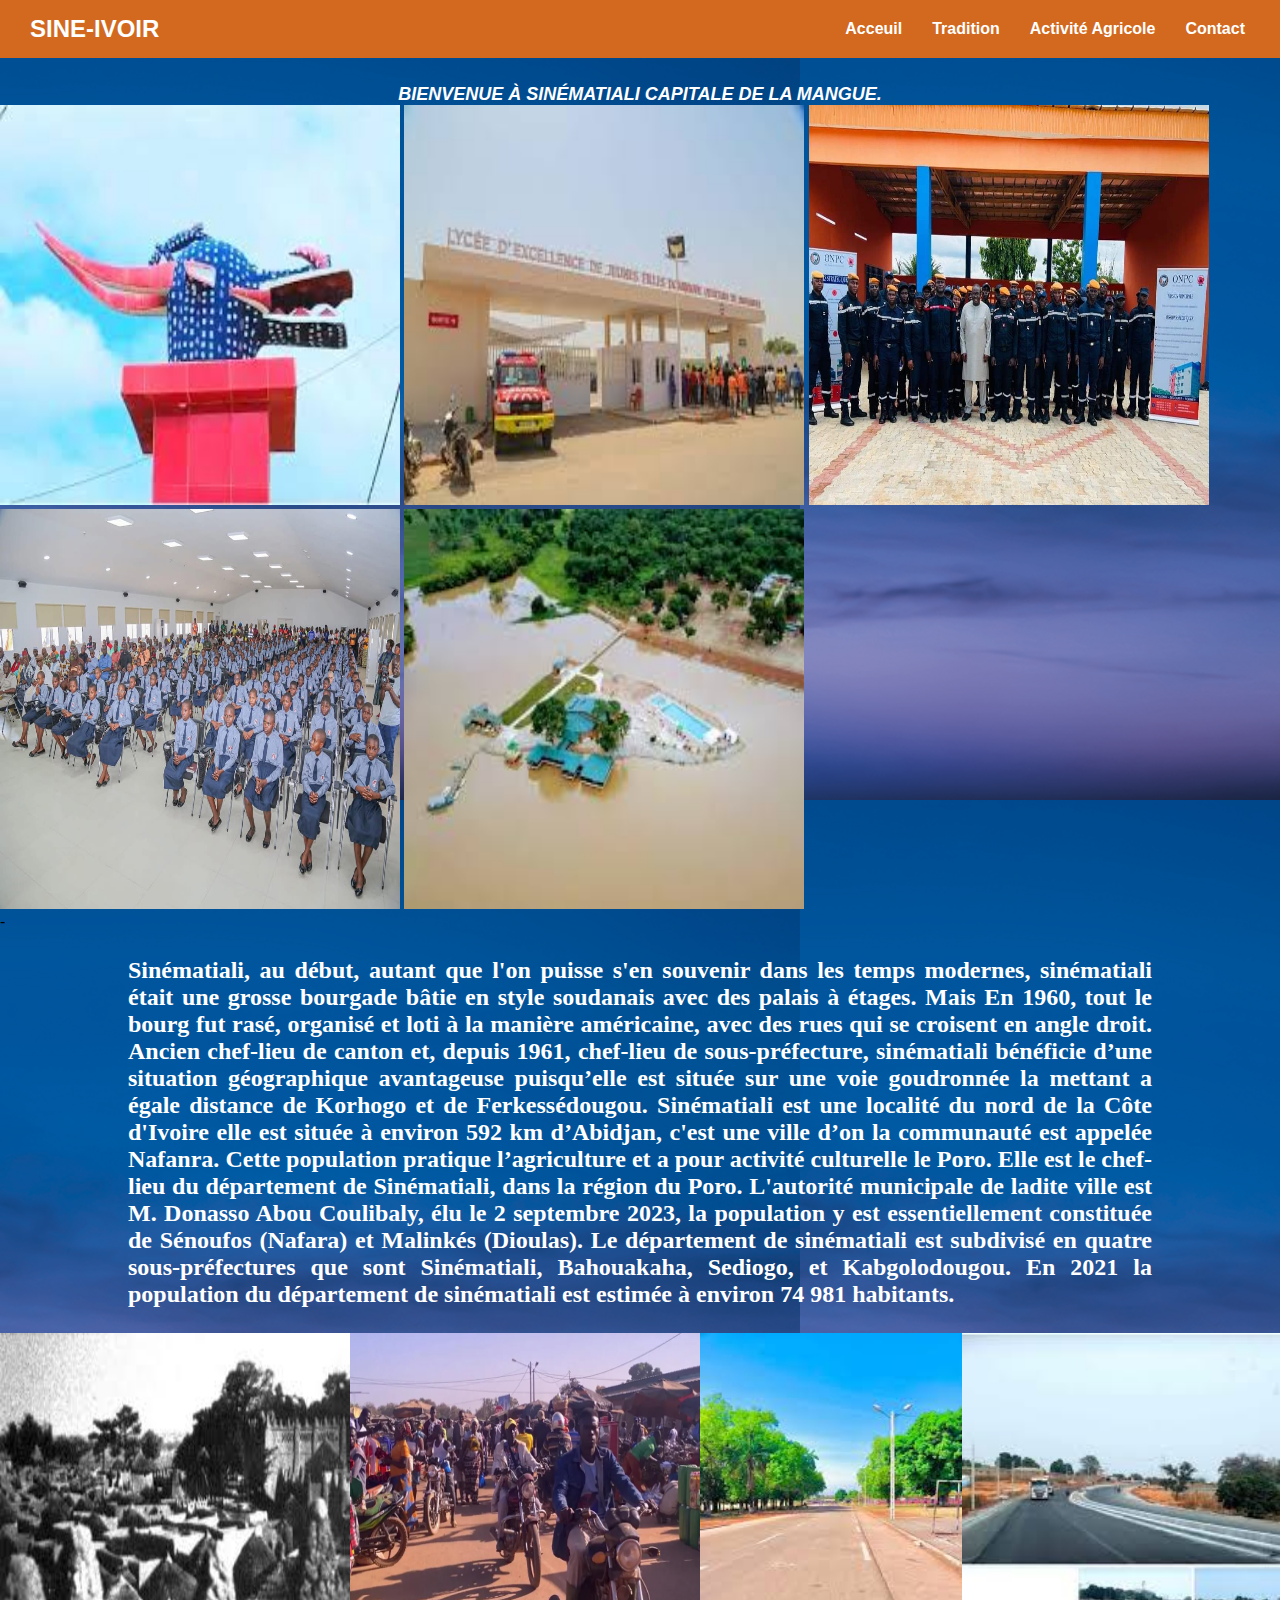
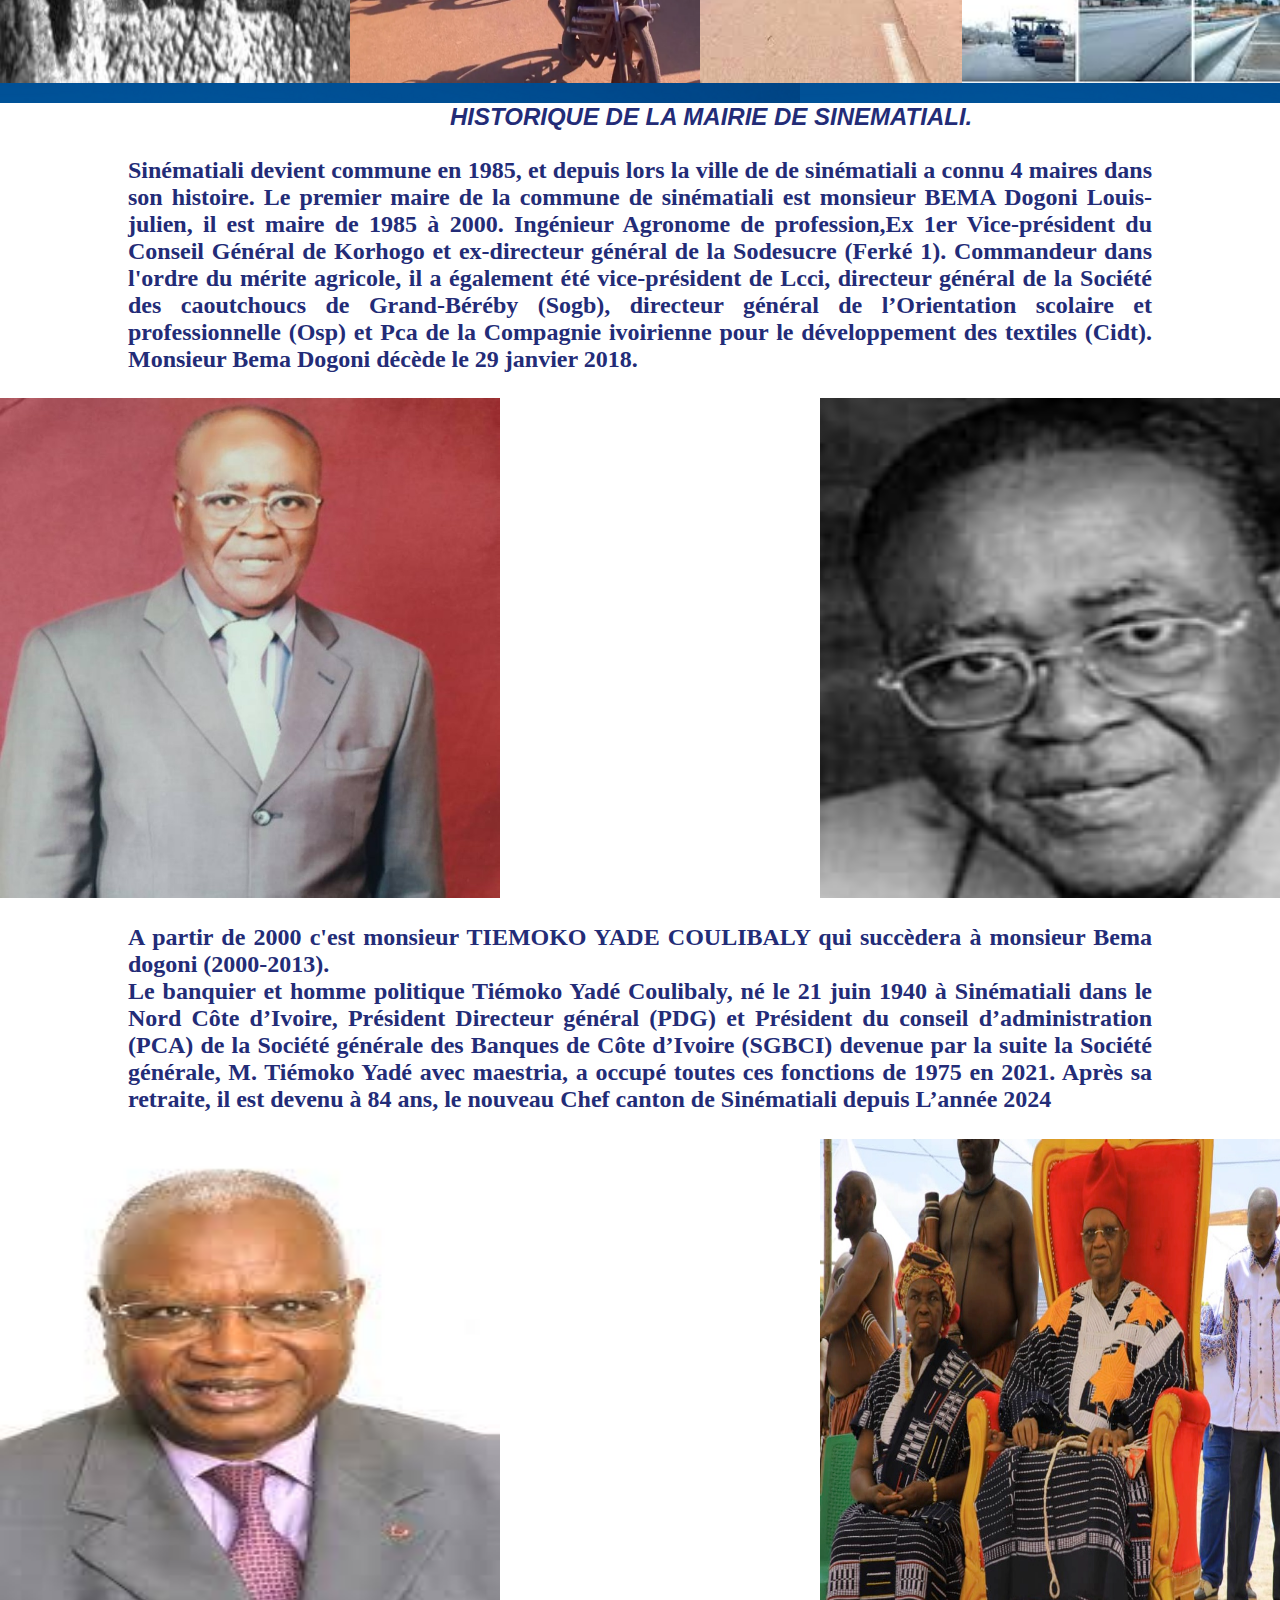
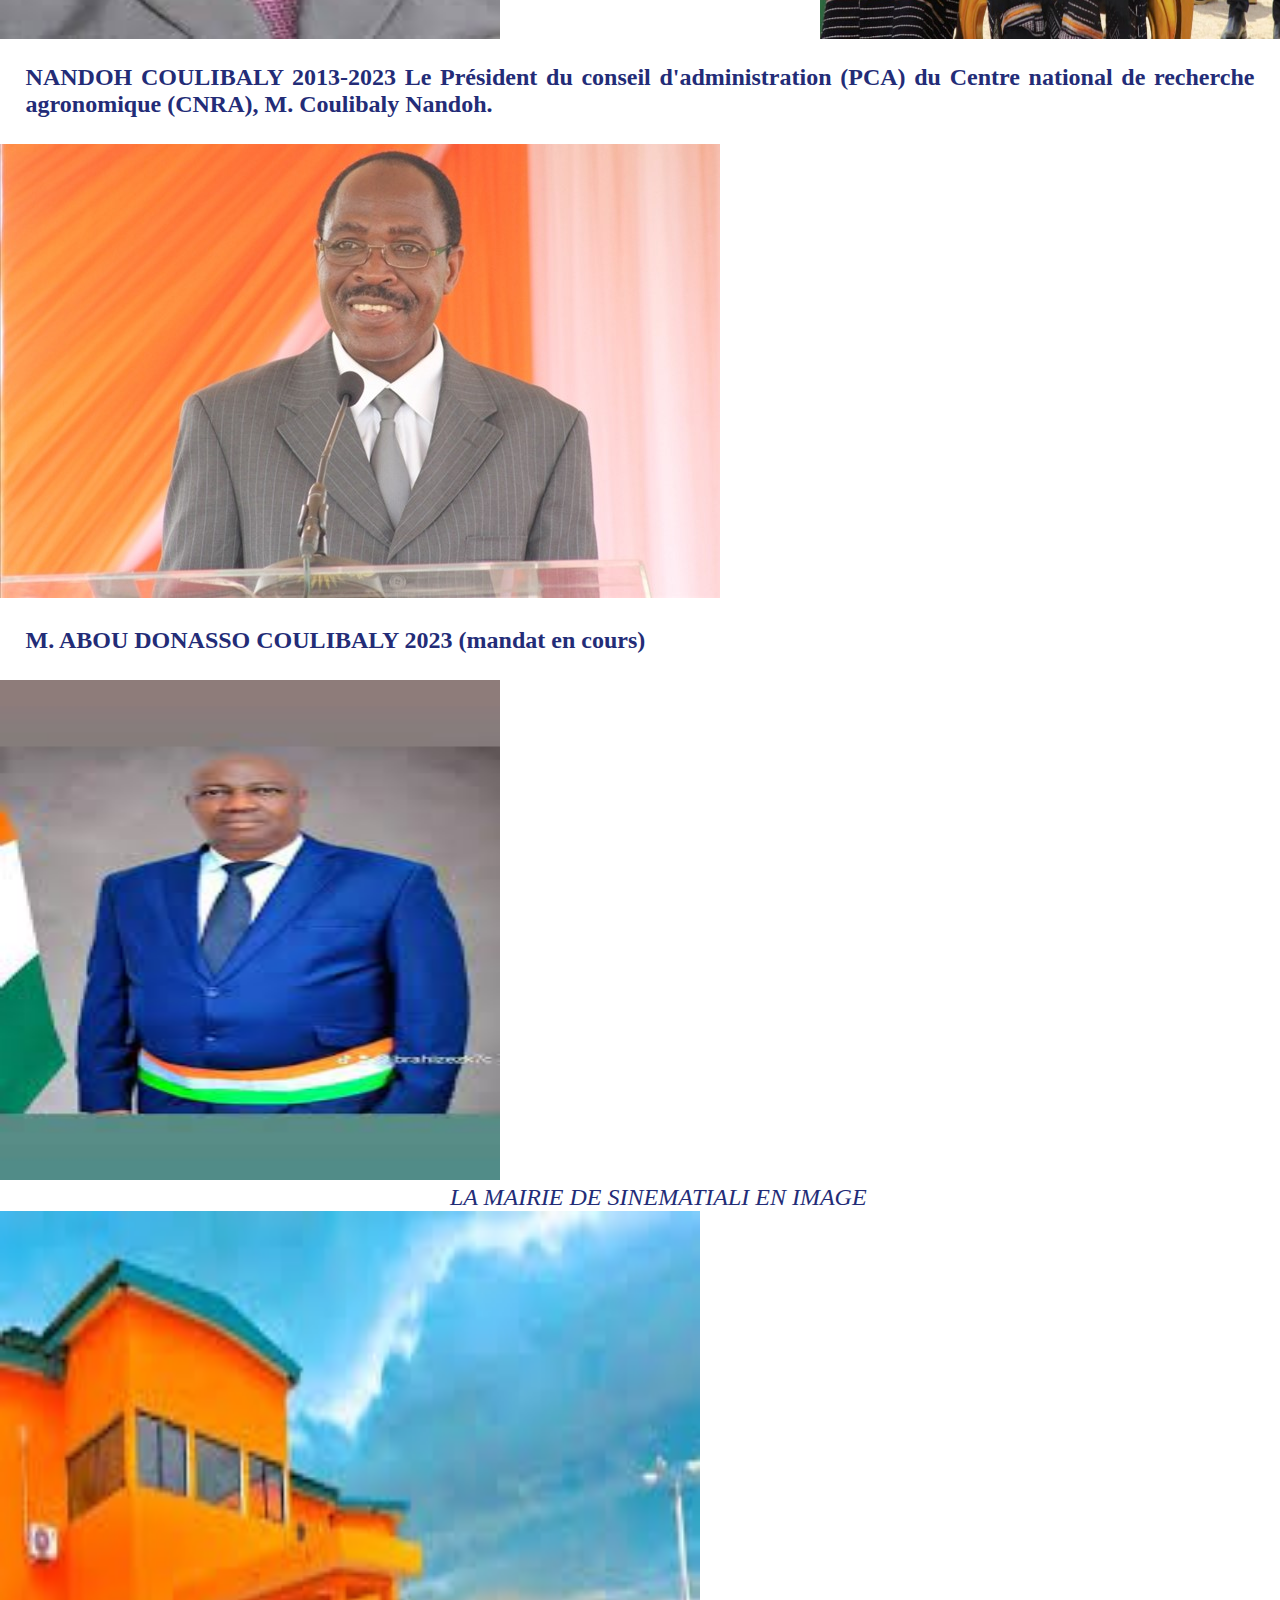
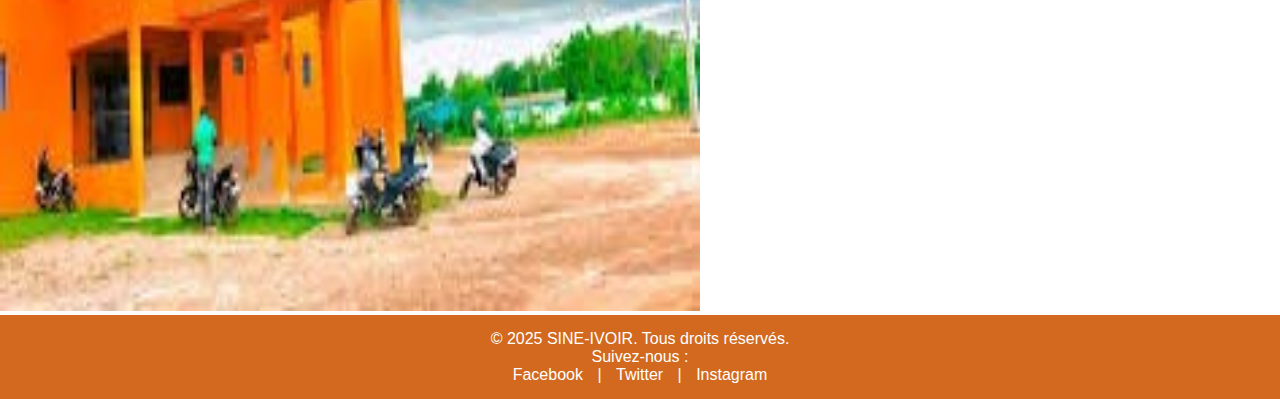
<file: index.html>
<!DOCTYPE html>
<html lang="fr">
<head>
    <meta charset="UTF-8">
    <meta name="viewport" content="width=device-width, initial-scale=1.0">
    <title>SINE-IVOIR</title>
    <link rel="stylesheet" href="./style.css">
</head>
<body>
  <header>
    <nav class="header">
        <div class="titre">SINE-IVOIR</div>
           <div class="lien">
              <ul class="bande">
                  <li><a href="./index.html">Acceuil</a></li>
                  <li><a href="./tradition.html">Tradition</a></li>
                  <li id="box"><a href="#">Activité Agricole </a>
                       <ul id="pass">
                          <li><a href="anacarde.html">anacarde</a></li>
                          <li><a href="coton.html">coton</a></li>
                          <li><a href="mangue.html">mangue</a></li>
                       </ul>
                  
                 </li>
                 <li><a href="./contact.html">Contact</a></li>
              </ul>
            </div>
    </nav>
</header>
         <main class="menu">
            <section class="secte">
                <h1 class="hero">Bienvenue à sinématiali capitale de la mangue.</h1>
                <div>
                  <img src="./Images/la base sine.jfif" alt="gomycode"height="400" width="400">
                  <img src="./Images/images loto.jfif" alt="gomycode"height="400" width="400">
                  <img src="./Images/le cpc.jpg" alt="gomycode"height="400" width="400">
                  <img src="./Images/kolo.jpg" alt="gomycode"height="400" width="400">
                  <img src="./Images/ecoferme vue du ciel.jfif" alt="gomycode"height="400" width="400">
                </div>
                - <div class="para">
                  <p>Sinématiali, au début, autant que l'on puisse s'en souvenir dans les temps modernes, sinématiali était une grosse bourgade bâtie en style soudanais avec des palais à étages.
                   Mais  En 1960, tout le bourg fut rasé, organisé et loti à la manière américaine, avec des rues qui se croisent en angle droit.
                   Ancien chef-lieu de canton et, depuis 1961, chef-lieu de sous-préfecture, sinématiali bénéficie d’une situation géographique avantageuse puisqu’elle est située sur une voie goudronnée la mettant a égale distance de Korhogo et de Ferkessédougou. Sinématiali est une localité du nord de la Côte d'Ivoire elle est située à environ 592 km d’Abidjan, c'est une ville d’on la  communauté est appelée Nafanra. Cette population pratique l’agriculture et a pour activité culturelle le Poro. Elle est le chef-lieu du département de Sinématiali, dans la région du Poro. L'autorité municipale de ladite ville est M. Donasso Abou Coulibaly, élu le 2 septembre 2023, la population y est essentiellement constituée de Sénoufos (Nafara) et Malinkés (Dioulas).
                   Le département de sinématiali est subdivisé en quatre sous-préfectures que sont Sinématiali, Bahouakaha, Sediogo, et Kabgolodougou.
                   En 2021 la population du département de sinématiali est estimée à environ 74 981 habitants.
                   </p> 
                   
               </div>
                <div class="image"> 
                    <img src="./Images/sine1.jfif" alt="gomycode"height="350" width="350">
                    <img src="./Images/march� de sinematiali.webp" alt="gomycode" height="350" width="350">
                    <img src="./Images/rue sine.jfif" alt="gomycode"height="350" width="350">
                    <img src="./Images/sine bitume.jfif" alt="gomycode"height="350" width="350">
                </div>
            </section>
            <section class="poro">
                <div>
                    <h2 class="titre2"> Historique de la mairie de sinematiali. </h2>
                    <p class="para1">
                        Sinématiali devient commune en 1985, et depuis lors la ville de de sinématiali a connu 4 maires dans son histoire.
                        Le premier maire de la commune de sinématiali est monsieur    
                         BEMA Dogoni Louis-julien, il est maire de 1985 à 2000.
                        Ingénieur Agronome de profession,Ex 1er Vice-président du Conseil Général de Korhogo et ex-directeur général de la Sodesucre (Ferké 1).
                        Commandeur dans l'ordre du mérite agricole, il a également été vice-président de Lcci, directeur général de la Société des caoutchoucs de Grand-Béréby (Sogb), directeur général de l’Orientation scolaire et professionnelle (Osp) et Pca de la Compagnie ivoirienne pour le développement des textiles (Cidt). Monsieur Bema Dogoni décède le 29 janvier 2018.
                        <div class="image1">
                         <img src="./Images/bema dogogi.jpg" alt="gomycode" height="500" width="500">
                         <img src="./Images/BEMA(4).jpg" alt="gomycode" height="500" width="500">
                        </div>
                    </p>
                    <p class="paro">
                        A partir de 2000 c'est monsieur TIEMOKO YADE COULIBALY qui succèdera à monsieur Bema dogoni (2000-2013). <br> 
                        Le banquier et homme politique Tiémoko Yadé Coulibaly, né le 21 juin 1940 à Sinématiali dans le Nord Côte d’Ivoire, Président Directeur général (PDG) et Président du conseil d’administration (PCA) de la Société générale des Banques de Côte d’Ivoire (SGBCI) devenue par la suite la Société générale, M. Tiémoko Yadé avec maestria, a occupé toutes ces fonctions de 1975 en 2021.
                        Après sa retraite, il est devenu à 84 ans, le nouveau Chef canton de Sinématiali depuis L’année 2024
                      <div class="picture">
                        <img src="./Images/yade coul.jfif" alt="gomycode" height="500" width="500">
                        <img src="./Images/chef de canton.jpg" alt="gomycode" height="500" width="500">
                      </div>     
                    </p>
                    <p class="nando">
                        NANDOH COULIBALY 2013-2023 
                        Le Président du conseil d'administration (PCA) du Centre national de recherche agronomique (CNRA), M. Coulibaly Nandoh. 
                     <div>
                        <img src="./Images/nandoh 2.jpg" alt="gomycode">  
                     </div> 
                   </p>

                   <p class="dad">
                    M. ABOU DONASSO COULIBALY 2023 (mandat en cours) 
                     <div>
                        <img src="./Images/donasso.jfif" alt="gomycode" height="500" width="500">  
                     </div>
                   </p>
                 
                </div>
                <p class="mama">
                  La mairie de sinematiali en image
                  <div>
                    <img src="./Images/mairie 1.jpg"  alt="gomycode"height="700" width="700" > 
                  </div>  
                </p>
                 
            </section>

            <section>

            </section>
                
            </main>
         <footer class="foot">
          <div>
            <p>&copy; 2025 SINE-IVOIR. Tous droits réservés.</p>
          </div>
          <div>
            <p>Suivez-nous :</p>
            <a href="https://www.facebook.com/votreentreprise">Facebook</a> |
            <a href="https://www.twitter.com/votreentreprise">Twitter</a> |
            <a href="https://www.instagram.com/votreentreprise">Instagram</a>
          </div>
        </footer>
      <script src="main.js"></script>       
</body>
</html>
</file>
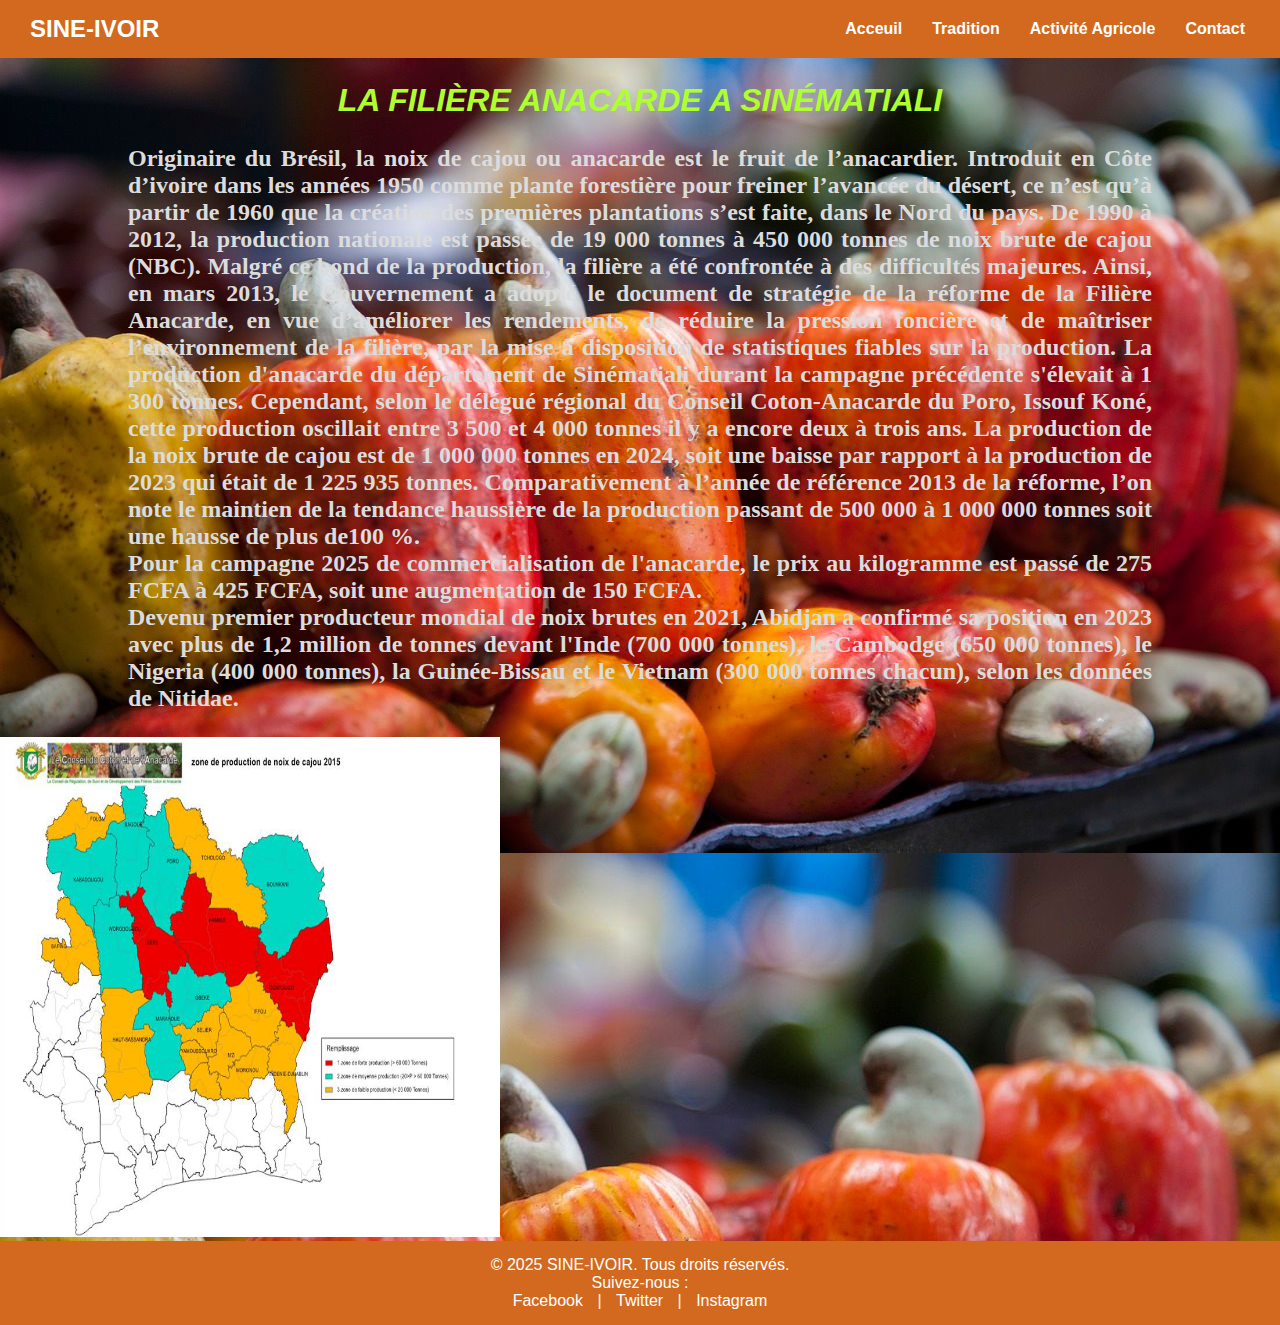
<file: anacarde.html>
<!DOCTYPE html>
<html lang="fr">
<head>
    <meta charset="UTF-8">
    <meta name="viewport" content="width=device-width, initial-scale=1.0">
    <title>Sine-cajoux</title>
    <link rel="stylesheet" href="./anacarde.css">
</head>
<body>
    <header>
        <nav class="header">
            <div class="titre">SINE-IVOIR</div>
               <div class="lien">
                  <ul class="bande">
                      <li><a href="./index.html">Acceuil</a></li>
                      <li><a href="./tradition.html">Tradition</a></li>
                      <li id="box"><a href="#">Activité Agricole </a>
                           <ul id="pass">
                              <li><a href="anacarde.html">anacarde</a></li>
                              <li><a href="coton.html">coton</a></li>
                              <li><a href="mangue.html">mangue</a></li>
                           </ul>
                      
                     </li>
                     <li><a href="./contact.html">Contact</a></li>
                  </ul>
                </div>
        </nav>
    </header>>
       <section>
        <div>
            <h1 class="hero"> La filière anacarde a sinématiali</h1>
           <p class="graphe">
            Originaire du Brésil, la noix de cajou ou anacarde est le fruit de l’anacardier. Introduit en Côte d’ivoire dans les années 1950 comme plante forestière pour freiner l’avancée du désert, ce n’est qu’à partir de 1960 que la création des premières plantations s’est faite, dans le Nord du pays.
De 1990 à 2012, la production nationale est passée de 19 000 tonnes à 450 000 tonnes de noix brute de cajou (NBC). Malgré ce bond de la production, la filière a été confrontée à des difficultés majeures.
Ainsi, en mars 2013, le Gouvernement a adopté le document de stratégie de la réforme de la Filière Anacarde, en vue d’améliorer les rendements, de réduire la pression foncière et de maîtriser l’environnement de la filière, par la mise à disposition de statistiques fiables sur la production.
La production d'anacarde du département de Sinématiali durant la campagne précédente s'élevait à 1 300 tonnes. Cependant, selon le délégué régional du Conseil Coton-Anacarde du Poro, Issouf Koné, cette production oscillait entre 3 500 et 4 000 tonnes il y a encore deux à trois ans.
 La production de la noix brute de cajou est de 1 000 000 tonnes en 2024, soit une baisse par rapport à la production de 2023 qui était de 1 225 935 tonnes. Comparativement à l’année de référence 2013 de la réforme, l’on note le maintien de la tendance haussière de la production passant de 500 000 à 1 000 000 tonnes soit une hausse de plus de100 %. <br>
 Pour la campagne 2025 de commercialisation de l'anacarde, le prix au kilogramme est passé de 275 FCFA à 425 FCFA, soit une augmentation de 150 FCFA. <br>
 Devenu premier producteur mondial de noix brutes en 2021, Abidjan a confirmé sa position en 2023 avec plus de 1,2 million de tonnes devant l'Inde (700 000 tonnes), le Cambodge (650 000 tonnes), le Nigeria (400 000 tonnes), la Guinée-Bissau et le Vietnam (300 000 tonnes chacun), selon les données de Nitidae.
           <div class="img">
            <img src="./Images/t�l�chargement.png" alt="gomycode"  height="500" width="500">
           </div>
           </p> 
        </div>
       </section>
       <footer class="foot">
        <div>
          <p>&copy; 2025 SINE-IVOIR. Tous droits réservés.</p>
        </div>
        <div>
          <p>Suivez-nous :</p>
          <a href="https://www.facebook.com/votreentreprise">Facebook</a> |
          <a href="https://www.twitter.com/votreentreprise">Twitter</a> |
          <a href="https://www.instagram.com/votreentreprise">Instagram</a>
        </div>
      </footer>
      <script src="main.js"></script>   
</body>
</html>
</file>
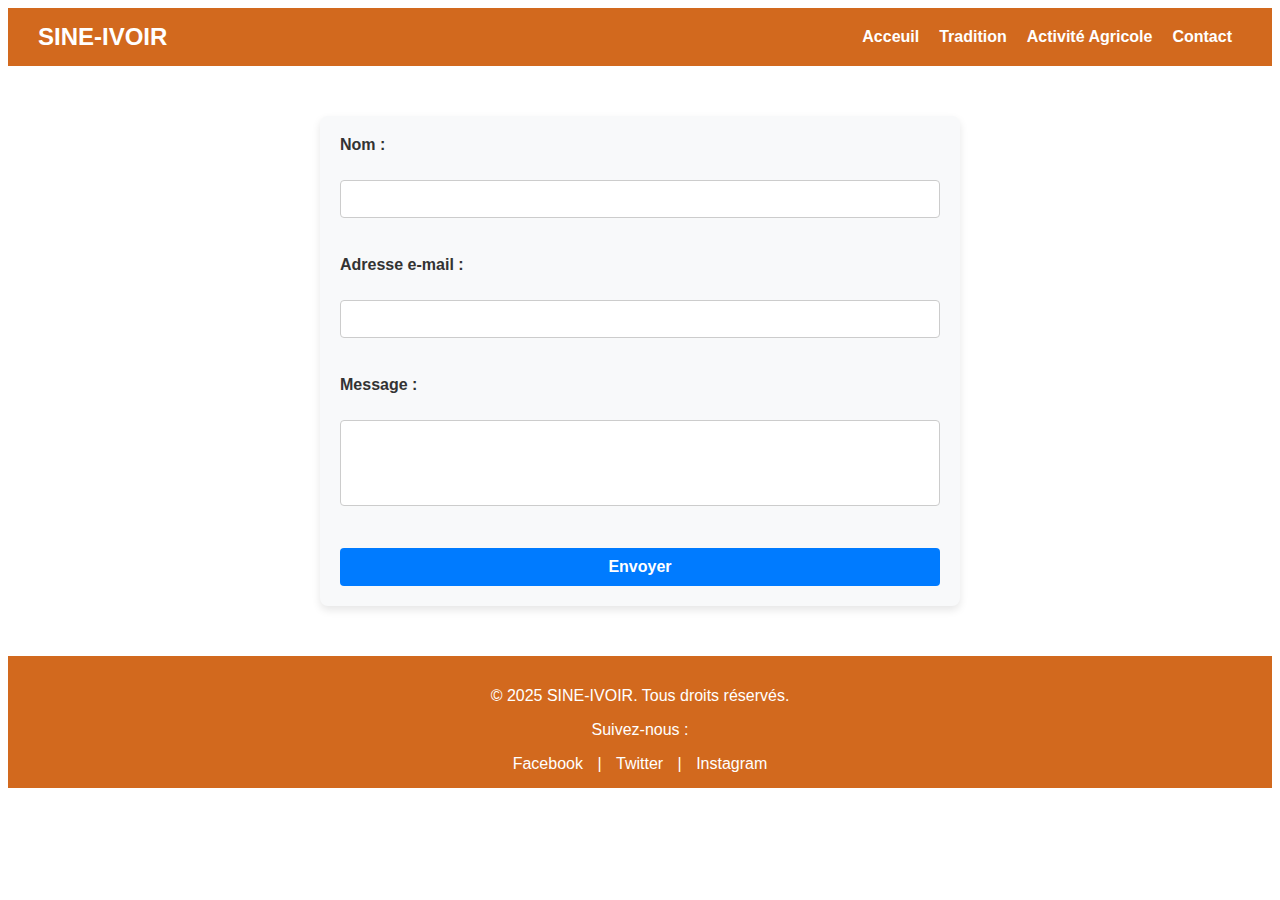
<file: contact.html>
<!DOCTYPE html>
<html lang="en">
<head>
    <meta charset="UTF-8">
    <meta name="viewport" content="width=device-width, initial-scale=1.0">
    <title>Contact</title>
    <link rel="stylesheet" href="./contact.css">
</head>
<body>

    <header>
        <nav class="header">
            <div class="titre">SINE-IVOIR</div>
               <div class="lien">
                  <ul class="bande">
                      <li><a href="./index.html">Acceuil</a></li>
                      <li><a href="./tradition.html">Tradition</a></li>
                      <li id="box"><a href="#">Activité Agricole </a>
                           <ul id="pass">
                              <li><a href="anacarde.html">anacarde</a></li>
                              <li><a href="coton.html">coton</a></li>
                              <li><a href="mangue.html">mangue</a></li>
                           </ul>
                      
                     </li>
                     <li><a href="#">Contact</a></li>
                  </ul>
                </div>
        </nav>
    </header>
    <div class="forme">
        <form action="/submit-form" method="post">
            <label for="nom">Nom :</label><br>
            <input type="text" id="nom" name="nom" required><br><br>
          
            <label for="email">Adresse e-mail :</label><br>
            <input type="email" id="email" name="email" required><br><br>
          
            <label for="message">Message :</label><br>
            <textarea id="message" name="message" rows="4" cols="50" required></textarea><br><br>
          
            <button type="submit">Envoyer</button>
          </form>
    </div>
    <footer class="foot">
        <div>
          <p>&copy; 2025 SINE-IVOIR. Tous droits réservés.</p>
        </div>
        <div>
          <p>Suivez-nous :</p>
          <a href="https://www.facebook.com/votreentreprise">Facebook</a> |
          <a href="https://www.twitter.com/votreentreprise">Twitter</a> |
          <a href="https://www.instagram.com/votreentreprise">Instagram</a>
        </div>
      </footer>
           
      <script src="main.js"></script>   
</body>
</html>
</file>
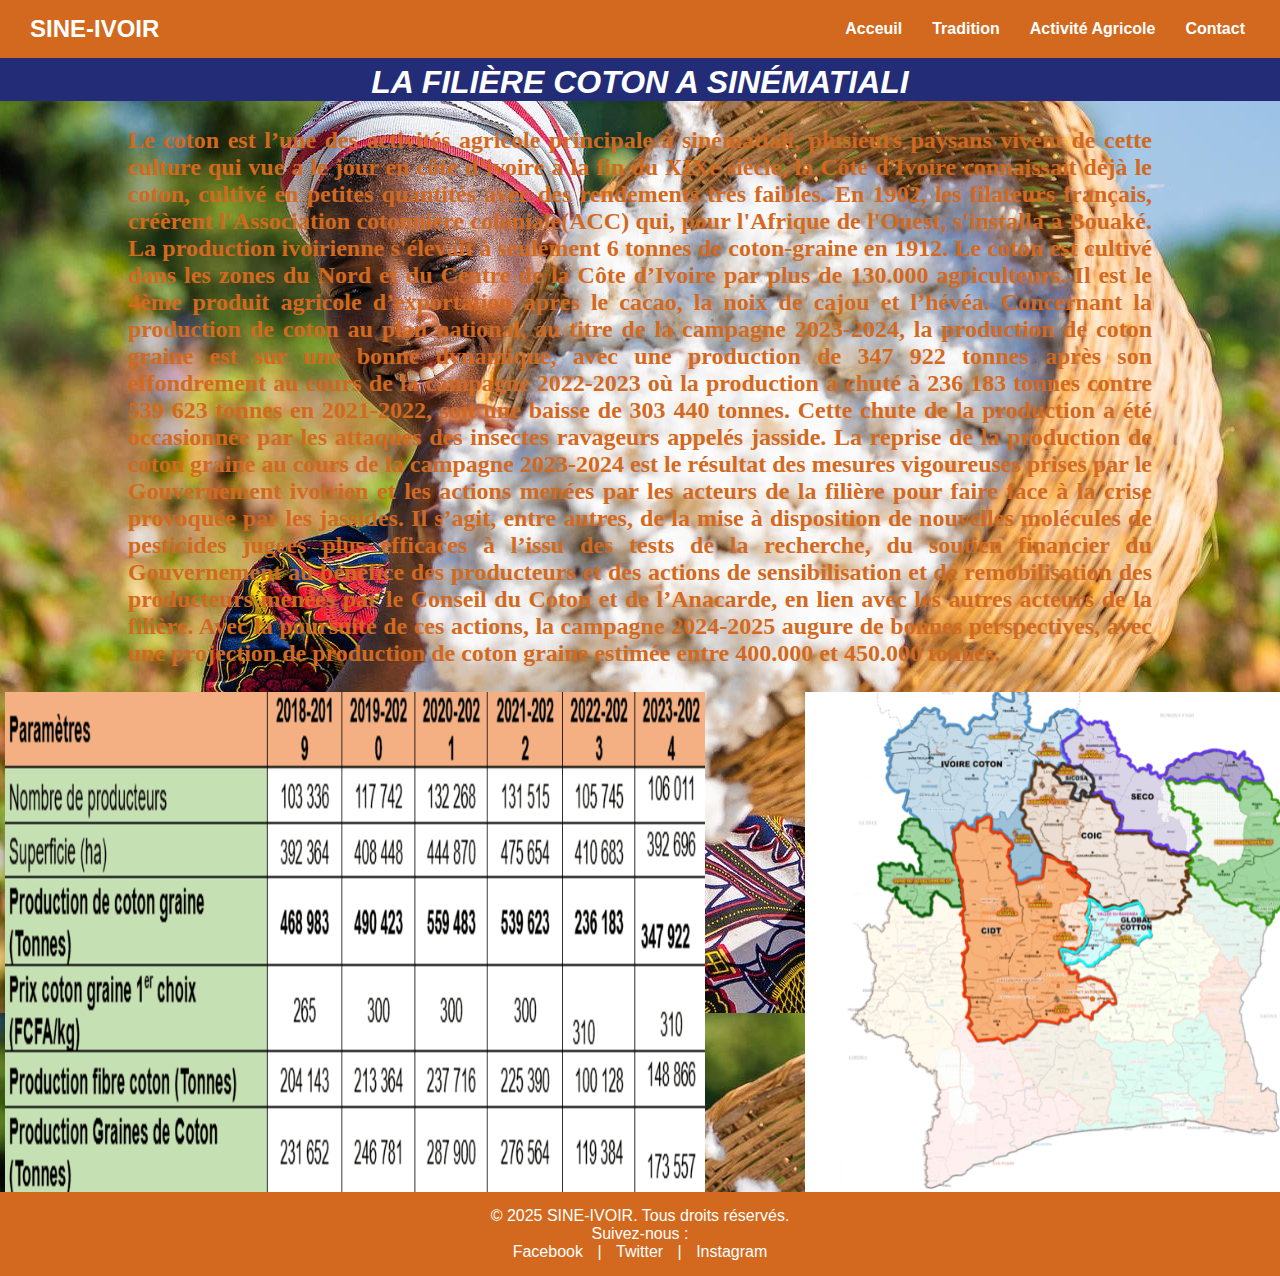
<file: coton.html>
<!DOCTYPE html>
<html lang="fr">
<head>
    <meta charset="UTF-8">
    <meta name="viewport" content="width=device-width, initial-scale=1.0">
    <title>Sine-coton</title>
    <link rel="stylesheet" href="./coton.css">
</head>
<body>
    <header>
        <nav class="header">
            <div class="titre">SINE-IVOIR</div>
               <div class="lien">
                  <ul class="bande">
                      <li><a href="./index.html">Acceuil</a></li>
                      <li><a href="./tradition.html">Tradition</a></li>
                      <li id="box"><a href="#">Activité Agricole </a>
                           <ul id="pass">
                              <li><a href="anacarde.html">anacarde</a></li>
                              <li><a href="coton.html">coton</a></li>
                              <li><a href="mangue.html">mangue</a></li>
                           </ul>
                      
                     </li>
                     <li><a href="./contact.html">Contact</a></li>
                  </ul>
                </div>
        </nav>
    </header>
       <section>
        <div>
            <h1 class="hero"> La filière coton a sinématiali</h1>
            <p class="parato">
                Le coton est l’une des activités agricole principale à sinématiali, plusieurs paysans vivent de cette culture qui vue a le jour en côte d’ivoire à la fin du XIXe siècle, la Côte d'Ivoire connaissait déjà le coton, cultivé en petites quantités avec des rendements très faibles. En 1902, les filateurs français, créèrent l'Association cotonnière coloniale(ACC) qui, pour l'Afrique de l'Ouest, s'installa à Bouaké. La production ivoirienne s'élevait à seulement 6 tonnes de coton-graine en 1912.  Le coton est cultivé dans les zones du Nord et du Centre de la Côte d’Ivoire par plus de 130.000 agriculteurs. Il est le 4ème produit agricole d’exportation après le cacao, la noix de cajou et l’hévéa.
                Concernant la production de coton au plan national, au titre de la campagne 2023-2024, la production de coton graine est sur une bonne dynamique, avec une production de 347 922 tonnes après son effondrement au cours de la campagne 2022-2023 où la production a chuté à 236 183 tonnes contre 539 623 tonnes en 2021-2022, soit une baisse de 303 440 tonnes. Cette chute de la production a été occasionnée par les attaques des insectes ravageurs appelés jasside. La reprise de la production de coton graine au cours de la campagne 2023-2024 est le résultat des mesures vigoureuses prises par le Gouvernement ivoirien et les actions menées par les acteurs de la filière pour faire face à la crise provoquée par les jassides. Il s’agit, entre autres, de la mise à disposition de nouvelles molécules de pesticides jugées plus efficaces à l’issu des tests de la recherche, du soutien financier du Gouvernement au bénéfice des producteurs et des actions de sensibilisation et de remobilisation des producteurs menées par le Conseil du Coton et de l’Anacarde, en lien avec les autres acteurs de la filière. Avec la poursuite de ces actions, la campagne 2024-2025 augure de bonnes perspectives, avec une projection de production de coton graine estimée entre 400.000 et 450.000 tonnes.
              <div class="termo">
                <img src="./Images/TABLEAU.png" alt="gomycode" height="500" width="700" > 
                <img src="./Images/CARTE.png" alt="gomycode"height="500" width="500" >  
              </div>
            </p>
        </div> 
        
        <footer class="foot">
            <div>
              <p>&copy; 2025 SINE-IVOIR. Tous droits réservés.</p>
            </div>
            <div>
              <p>Suivez-nous :</p>
              <a href="https://www.facebook.com/votreentreprise">Facebook</a> |
              <a href="https://www.twitter.com/votreentreprise">Twitter</a> |
              <a href="https://www.instagram.com/votreentreprise">Instagram</a>
            </div>
          </footer>
          <script src="main.js"></script>     
</body>
</html>
</file>
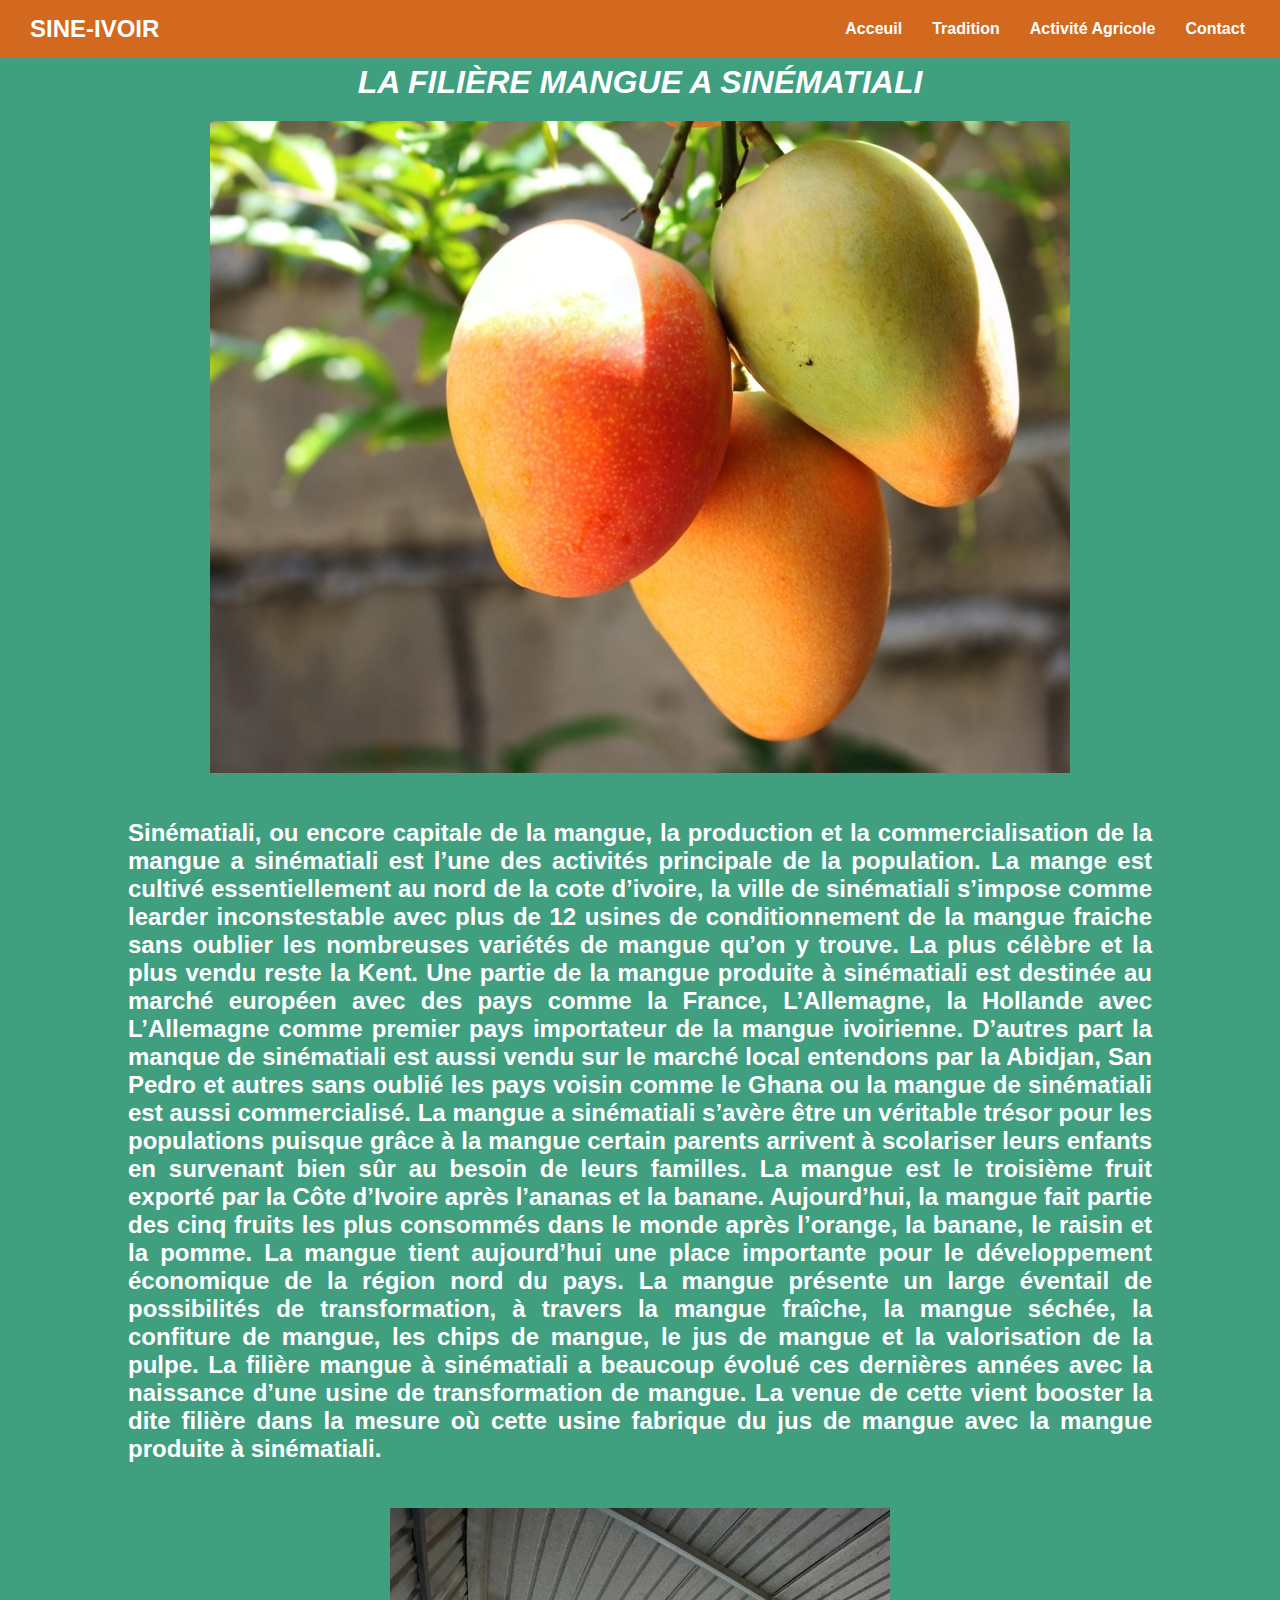
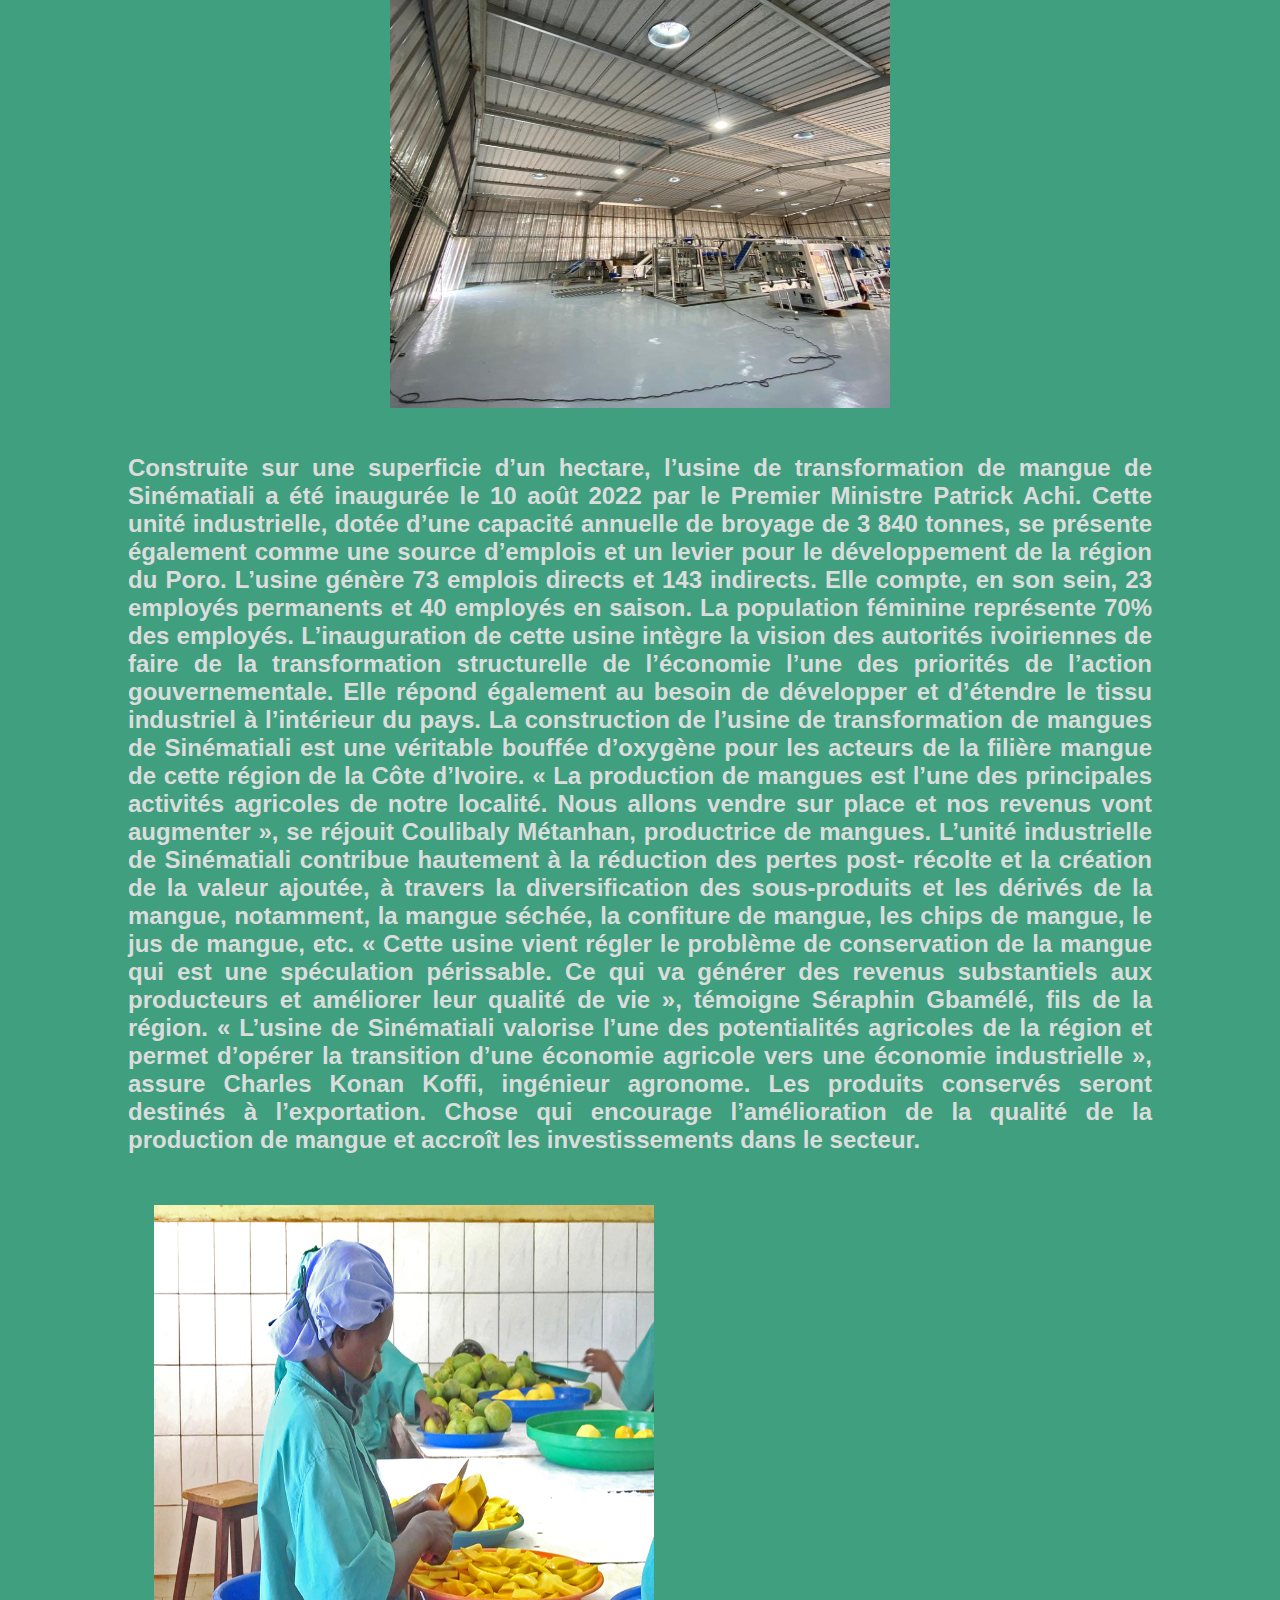
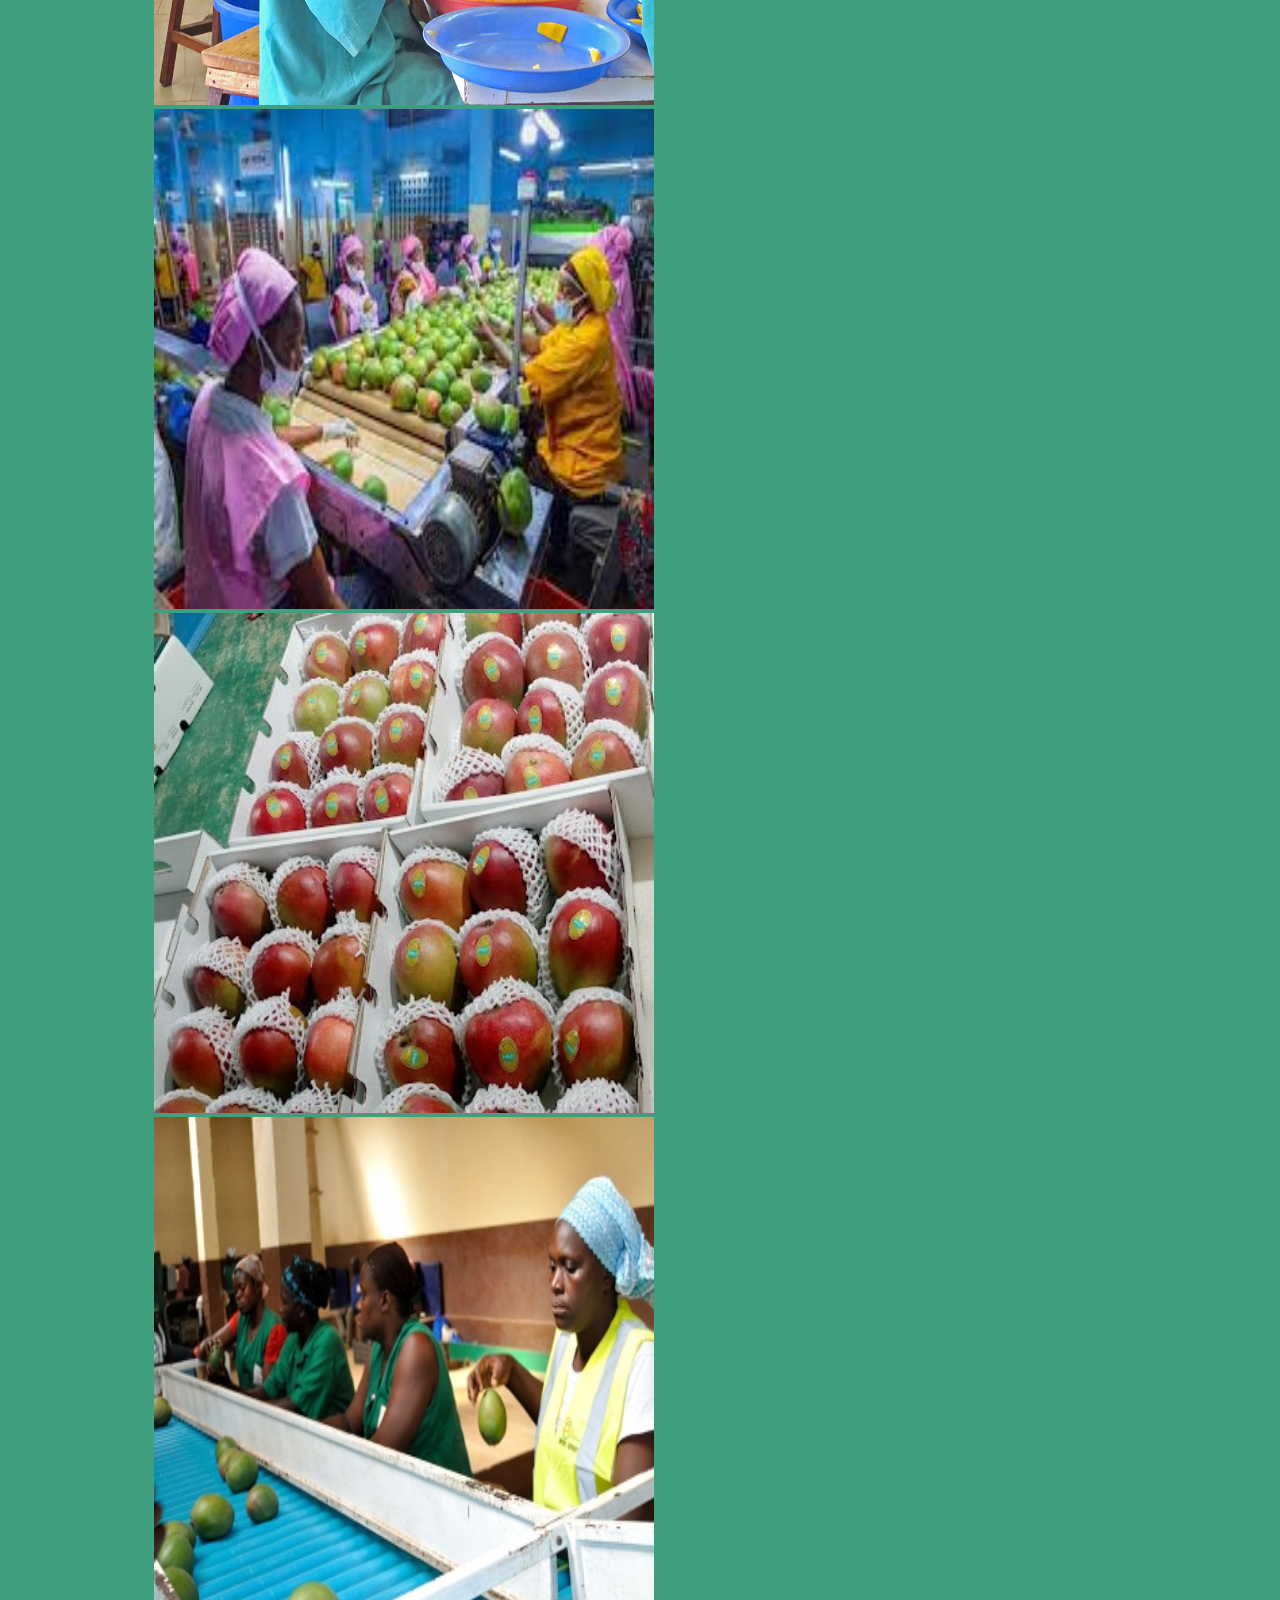
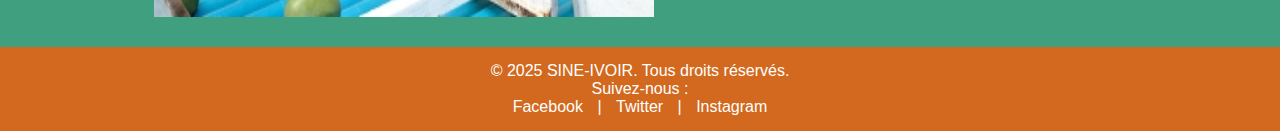
<file: mangue.html>
<!DOCTYPE html>
<html lang="fr">
<head>
    <meta charset="UTF-8">
    <meta name="viewport" content="width=device-width, initial-scale=1.0">
    <title>L'or vert de sinematiali</title>
    <link rel="stylesheet" href="./mangue.css">
</head>
<body>
    <header>
        <nav class="header">
            <div class="titre">SINE-IVOIR</div>
               <div class="lien">
                  <ul class="bande">
                      <li><a href="./index.html">Acceuil</a></li>
                      <li><a href="./tradition.html">Tradition</a></li>
                      <li id="box"><a href="#">Activité Agricole </a>
                           <ul id="pass">
                              <li><a href="anacarde.html">anacarde</a></li>
                              <li><a href="coton.html">coton</a></li>
                              <li><a href="mangue.html">mangue</a></li>
                           </ul>
                      
                     </li>
                     <li><a href="./contact.html">Contact</a></li>
                  </ul>
                </div>
        </nav>
    </header>
    <section>
        <div>
            <h1 class="ros"> La filière mangue a sinématiali</h1>
            <div class="imo">
                <img src="./Images/mangue 12.jpg" alt="gomycode" >
            </div>
           <p class="raphe">
            Sinématiali, ou encore capitale de la mangue, la production et la commercialisation de la mangue a sinématiali est l’une des activités principale de la population.
 La mange est cultivé essentiellement au nord de la cote d’ivoire, la ville de sinématiali s’impose comme learder inconstestable avec plus de 12 usines  de conditionnement de la mangue fraiche sans oublier les nombreuses variétés de mangue qu’on y trouve. La plus célèbre et la plus vendu reste la Kent.  Une partie de la mangue produite à sinématiali est destinée au marché européen avec des pays comme la France, L’Allemagne, la Hollande avec L’Allemagne comme premier pays importateur de la mangue ivoirienne. D’autres part la manque de sinématiali est aussi vendu sur le marché local entendons par la Abidjan, San Pedro et autres sans oublié les pays voisin comme le Ghana ou la mangue de sinématiali est aussi commercialisé.
 La mangue a sinématiali s’avère être un véritable trésor pour les populations puisque grâce à la mangue  certain parents arrivent à scolariser leurs enfants en survenant bien sûr au besoin de leurs familles.           
 La mangue est le troisième fruit exporté par la Côte d’Ivoire après l’ananas et la banane. Aujourd’hui, la mangue fait partie des cinq fruits les plus consommés dans le monde après l’orange, la banane, le raisin et la pomme. La mangue tient aujourd’hui une place importante pour le développement économique de la région nord du pays. La mangue présente un large éventail de possibilités de transformation, à travers la mangue fraîche, la mangue séchée, la confiture de mangue, les chips de mangue, le jus de mangue et la valorisation de la pulpe. 
La filière mangue à sinématiali a beaucoup évolué ces dernières années avec la naissance d’une usine de transformation de mangue.
La venue de cette vient booster la dite filière dans la mesure où cette usine fabrique du jus de mangue avec la mangue produite à sinématiali.
           <div class="ima">
            <img src="./Images/forme.jpg" alt="gomycode"  height="500" width="500">
           </div>
           </p> 
           <p class="dana">
            Construite sur une superficie d’un hectare, l’usine de transformation de mangue de Sinématiali a été inaugurée le 10 août 2022 par le Premier Ministre Patrick Achi.

            Cette unité industrielle, dotée d’une capacité annuelle de broyage de 3 840 tonnes, se présente également comme une source d’emplois et un levier pour le développement de la région du Poro.
            
            L’usine génère 73 emplois directs et 143 indirects. Elle compte, en son sein, 23 employés permanents et 40 employés en saison. La population féminine représente 70% des employés.
            
            L’inauguration de cette usine intègre la vision des autorités ivoiriennes de faire de la transformation structurelle de l’économie l’une des priorités de l’action gouvernementale. Elle répond également au besoin de développer et d’étendre le tissu industriel à l’intérieur du pays.
            
            La construction de l’usine de transformation de mangues de Sinématiali est une véritable bouffée d’oxygène pour les acteurs de la filière mangue de cette région de la Côte d’Ivoire. « La production de mangues est l’une des principales activités agricoles de notre localité. Nous allons vendre sur place et nos revenus vont augmenter », se réjouit Coulibaly Métanhan, productrice de mangues.
            
            L’unité industrielle de Sinématiali contribue hautement à la réduction des pertes post- récolte et la création de la valeur ajoutée, à travers la diversification des sous-produits et les dérivés de la mangue, notamment, la mangue séchée, la confiture de mangue, les chips de mangue, le jus de mangue, etc.
            
            « Cette usine vient régler le problème de conservation de la mangue qui est une spéculation périssable. Ce qui va générer des revenus substantiels aux producteurs et améliorer leur qualité de vie », témoigne Séraphin Gbamélé, fils de la région.
            
            « L’usine de Sinématiali valorise l’une des potentialités agricoles de la région et permet d’opérer la transition d’une économie agricole vers une économie industrielle », assure Charles Konan Koffi, ingénieur agronome.
            
            Les produits conservés seront destinés à l’exportation. Chose qui encourage l’amélioration de la qualité de la production de mangue et accroît les investissements dans le secteur.
            
           </p>
        </div>
        <div class="vara">
            <img src="./Images/MANGUE_OK.jpg" alt="gomycode"height="500" width="500">
            <img src="./Images/mangue 2.jfif" alt="gomycode"height="500" width="500">
            <img src="./Images/IMG_MANGUE.jpg" alt="gomycode"height="500" width="500">
            <img src="./Images/sofa_4.jpg" alt="gomycode"height="500" width="500">
        </div>
       </section>
       <footer class="foot">
        <div>
          <p>&copy; 2025 SINE-IVOIR. Tous droits réservés.</p>
        </div>
        <div>
          <p>Suivez-nous :</p>
          <a href="https://www.facebook.com/votreentreprise">Facebook</a> |
          <a href="https://www.twitter.com/votreentreprise">Twitter</a> |
          <a href="https://www.instagram.com/votreentreprise">Instagram</a>
        </div>
      </footer>
      <script src="main.js"></script>   
</body>
</html>
</file>
<file: style.css>
*{
    padding: 0px;
    margin: 0px;
}
body {
    font-family: Arial, sans-serif;
    margin: 0;
    padding: 0;
    background-color:white
    }

/* Style du header */
.header {
    display: flex;
    justify-content: space-between;
    align-items: center;
    padding: 15px 30px;
    background-color: chocolate;
    color: white;
    font-family: Arial, sans-serif;
    position: fixed;
    width: 100%;

}

.titre {
    font-size: 24px;
    font-weight: bold;
   
}

.lien .bande {
    display: flex;
    list-style: none;
    margin: 0;
    padding: 0px 50px;
}

.lien .bande li {
    margin: 0 15px;
}

.lien .bande li a {
    text-decoration: none;
    font-size: 16px;
    color: white;
    font-weight: bold;
}

.lien .bande li a:hover {
    text-decoration: underline;
}

    
    .hero{
     color: white; 
     text-transform: uppercase; 
     font-style: italic;
     padding:5% 0% 0% 0%; 
     text-align: center;
     font-size: 18px;

    }
 
    
    .image{
    display: flex;
    
    }

    .para{
    color: white; 
    font-weight: bold; 
    font-family: 'Calisto MT';
    font-size: x-large; 
    width: 80%;
    margin: 0 auto;
    text-align: justify;
    padding:2%;
    }
     
     .titre2{
    padding-left: 450px;
    text-transform: uppercase;
    color: #232c77;
    font-style: italic;
   }

   .para1{
    color: #232c77;
    font-weight: bold; 
    font-family: 'Calisto MT';
    font-size: x-large; 
    width: 80%;
    margin: 0 auto;
    padding: 2%;
    text-align: justify
    
   }
   .image1{
    display: grid;
    grid-template-columns: 1fr 1fr;
    gap: 320px; 
    justify-content: space-between;
   }
   .paro{
    color: #232c77;
    font-weight: bold; 
    font-family: 'Calisto MT';
    font-size: x-large; 
    width: 80%;
    padding: 2%;
    margin: 0 auto;
    text-align: justify
    
   }
   .picture{
    display: grid;
    grid-template-columns: 1fr 1fr;
    gap: 320px; 
    justify-content: space-between;
   }
   .nando{
    color: #232c77;
    font-weight: bold; 
    font-family: 'Calisto MT';
    font-size: x-large;
    padding: 2%;
    margin:0 auto;
    text-align: justify 
     }
   .dad{
    color:#232c77;
    font-weight: bold; 
    font-family: 'Calisto MT';
    font-size: x-large;
    padding: 2%; 
    margin:0 auto;
    text-align: justify;
   }
   .mama{
    padding-left: 450px;
    text-transform: uppercase;
    color: #232c77;
    font-size: x-large;
    font-style: italic;
    font-family: 'Calisto MT';
   }
   .secte{
    background-image: url(./Images/background.png);
    padding: 20px 0;
    background-color: red;
   }
 /* Style du footer */
.foot {
    text-align: center;
    padding: 15px 0;
    background-color: chocolate;
    color: white;
    font-family: Arial, sans-serif;
}

.foot a {
    color: white;
    text-decoration: none;
    margin: 0 10px;
}

.foot a:hover {
    text-decoration: underline;
}

#pass{
    margin-top: 6px;
    display: none;
    position: absolute;
    background-color:chocolate ;
    width: 130px;
}
#pass li{
    list-style: none;
    margin-bottom: 6px;
    color: #232c77;
    cursor: pointer;

    
}
#pass li a{
    text-decoration: none;
}
</file>
<file: anacarde.css>
*{
    padding: 0px;
    margin: 0px;
}

body{
    background-image: url(./Images/somon.jpg);
    font-family: Arial, sans-serif;
    margin: 0;
    padding: 0;
}
/* Style du header */
.header {
    display: flex;
    justify-content: space-between;
    align-items: center;
    padding: 15px 30px;
    background-color: chocolate;
    color: white;
    font-family: Arial, sans-serif;
    position: fixed;
    width: 100%;

}

.titre {
    font-size: 24px;
    font-weight: bold;
   
}

.lien .bande {
    display: flex;
    list-style: none;
    margin: 0;
    padding: 0px 50px;
}

.lien .bande li {
    margin: 0 15px;
}

.lien .bande li a {
    text-decoration: none;
    font-size: 16px;
    color: white;
    font-weight: bold;
}

.lien .bande li a:hover {
    text-decoration: underline;
}
    .hero{
        color: greenyellow;
        text-transform: uppercase; 
        font-style: italic;
        padding:5% 0% 0% 0%; 
        text-align: center;
   
       }
       .graphe{
        color: gainsboro; 
        font-weight: bold; 
        font-family: 'Calisto MT';
        font-size: x-large; 
        width: 80%;
        margin: 0 auto;
        text-align: justify;
        padding:2%;
       }
       /* Style du footer */
.foot {
    text-align: center;
    padding: 15px 0;
    background-color: chocolate;
    color: white;
    font-family: Arial, sans-serif;
}

.foot a {
    color: white;
    text-decoration: none;
    margin: 0 10px;
}

.foot a:hover {
    text-decoration: underline;
}
#pass{
    margin-top: 6px;
    display: none;
    position: absolute;
    background-color:chocolate ;
    width: 130px;
}
#pass li{
    list-style: none;
    margin-bottom: 6px;
    color: #232c77;
    cursor: pointer;

    
}
#pass li a{
    text-decoration: none;
}
</file>
<file: contact.css>
/* Style du header */
.header {
    display: flex;
    justify-content: space-between;
    align-items: center;
    padding: 15px 30px;
    background-color: chocolate;
    color: white;
    font-family: Arial, sans-serif;
}

.titre {
    font-size: 24px;
    font-weight: bold;
}

.lien .bande {
    display: flex;
    list-style: none;
    margin: 0;
    padding: 0;
}

.lien .bande li {
    margin: 0 10px;
}

.lien .bande li a {
    color: white;
    text-decoration: none;
    font-size: 16px;
    font-weight: bold;
}

.lien .bande li a:hover {
    text-decoration: underline;
}

/* Style du formulaire */
.forme {
    width: 100%;
    max-width: 600px;
    margin: 50px auto;
    padding: 20px;
    background-color: #f8f9fa;
    border-radius: 8px;
    box-shadow: 0 4px 8px rgba(0, 0, 0, 0.1);
    font-family: Arial, sans-serif;
}

label {
    font-size: 16px;
    font-weight: bold;
    display: block;
    margin-bottom: 8px;
    color: #333;
}

input[type="text"],
input[type="email"],
textarea {
    width: 100%;
    padding: 10px;
    margin-bottom: 20px;
    border: 1px solid #ccc;
    border-radius: 4px;
    font-size: 14px;
    box-sizing: border-box;
}

textarea {
    resize: none;
}

button {
    display: block;
    width: 100%;
    padding: 10px;
    background-color: #007BFF;
    color: white;
    font-size: 16px;
    font-weight: bold;
    border: none;
    border-radius: 4px;
    cursor: pointer;
}

button:hover {
    background-color: chocolate;
}

/* Style du footer */
.foot {
    text-align: center;
    padding: 15px 0;
    background-color: chocolate;
    color: white;
    font-family: Arial, sans-serif;
}

.foot a {
    color: white;
    text-decoration: none;
    margin: 0 10px;
}

.foot a:hover {
    text-decoration: underline;
}
#pass{
    margin-top: 6px;
    display: none;
    position: absolute;
    background-color:chocolate ;
    width: 130px;
}
#pass li{
    list-style: none;
    margin-bottom: 6px;
    color: #232c77;
    cursor: pointer;

    
}
#pass li a{
    text-decoration: none;
}
</file>
<file: coton.css>
*{
    padding: 0px;
    margin: 0px;
}

body{
    background-image: url(./Images/BACK.jpg);
    font-family: Arial, sans-serif;
    margin: 0;
    padding: 0;
}

/* Style du header */
.header {
    display: flex;
    justify-content: space-between;
    align-items: center;
    padding: 15px 30px;
    background-color: chocolate;
    color: white;
    font-family: Arial, sans-serif;
    position: fixed;
    width: 100%;

}

.titre {
    font-size: 24px;
    font-weight: bold;
   
}

.lien .bande {
    display: flex;
    list-style: none;
    margin: 0;
    padding: 0px 50px;
}

.lien .bande li {
    margin: 0 15px;
}

.lien .bande li a {
    text-decoration: none;
    font-size: 16px;
    color: white;
    font-weight: bold;
}

.lien .bande li a:hover {
    text-decoration: underline;
}
    .hero{
        color: white;
        text-transform: uppercase; 
        font-style: italic;
        padding:5% 0% 0% 0%; 
        text-align: center;
        background-color: #232c77;
   
       }
       .parato{
        color:chocolate;  
        font-weight: bold; 
        font-family: 'Calisto MT';
        font-size: x-large; 
        width: 80%;
        margin: 0 auto;
        text-align: justify;
        padding:2%;
       }
       .termo{
        display: flex;
        grid-template-columns: 1fr 1fr;
        gap: 100px; 
        justify-content: space-between;
        margin-right:20px;
        margin-left: 5px;
       }
      /* Style du footer */
.foot {
    text-align: center;
    padding: 15px 0;
    background-color: chocolate;
    color: white;
    font-family: Arial, sans-serif;
}

.foot a {
    color: white;
    text-decoration: none;
    margin: 0 10px;
}

.foot a:hover {
    text-decoration: underline;
}
#pass{
    margin-top: 6px;
    display: none;
    position: absolute;
    background-color:chocolate ;
    width: 130px;
}
#pass li{
    list-style: none;
    margin-bottom: 6px;
    color: #232c77;
    cursor: pointer;

    
}
#pass li a{
    text-decoration: none;
}
</file>
<file: mangue.css>
*{
    padding: 0px;
    margin: 0px;
}

body{
    background-color:rgba(0, 128, 85, 0.753);
    font-family: Arial, sans-serif;
    margin: 0;
    padding: 0;
}

/* Style du header */
.header {
    display: flex;
    justify-content: space-between;
    align-items: center;
    padding: 15px 30px;
    background-color: chocolate;
    color: white;
    font-family: Arial, sans-serif;
    position: fixed;
    width: 100%;

}

.titre {
    font-size: 24px;
    font-weight: bold;
   
}

.lien .bande {
    display: flex;
    list-style: none;
    margin: 0;
    padding: 0px 50px;
}

.lien .bande li {
    margin: 0 15px;
}

.lien .bande li a {
    text-decoration: none;
    font-size: 16px;
    color: white;
    font-weight: bold;
}

.lien .bande li a:hover {
    text-decoration: underline;
}

   .ros{
    color: white;
    text-transform: uppercase; 
    font-style: italic;
    padding:5% 0% 0% 0%; 
    text-align: center;
   }
   .imo{
    display: flex;
    grid-template-columns: 1fr 1fr;
    gap: 320px; 
    justify-content: center;
    margin: 20px;
   }
   .ima{
    display: flex;
    grid-template-columns: 1fr 1fr;
    gap: 320px; 
    justify-content: center;
    margin: 20px;
   }
  .raphe{
    color: white;
    font-weight: bold; 
    font-size: x-large; 
    width: 80%;
    margin: 0 auto;
    text-align: justify;
    padding:2%; 
  }
  .dana{
    color: gainsboro; 
    font-weight: bold; 
    font-size: x-large; 
    width: 80%;
    margin: 0 auto;
    text-align: justify;
    padding:2%; 
  }
  .vara{
    padding: 2% 12% ;
    margin:0 auto;
  }
  .foot{
    background-color: chocolate;
    padding: 2%; 
    margin:0 auto;
    text-align: center;
   }
   /* Style du footer */
.foot {
    text-align: center;
    padding: 15px 0;
    background-color: chocolate;
    color: white;
    font-family: Arial, sans-serif;
}

.foot a {
    color: white;
    text-decoration: none;
    margin: 0 10px;
}

.foot a:hover {
    text-decoration: underline;
}
#pass{
    margin-top: 6px;
    display: none;
    position: absolute;
    background-color:chocolate ;
    width: 130px;
}
#pass li{
    list-style: none;
    margin-bottom: 6px;
    color: #232c77;
    cursor: pointer;

    
}
#pass li a{
    text-decoration: none;
}
</file>
